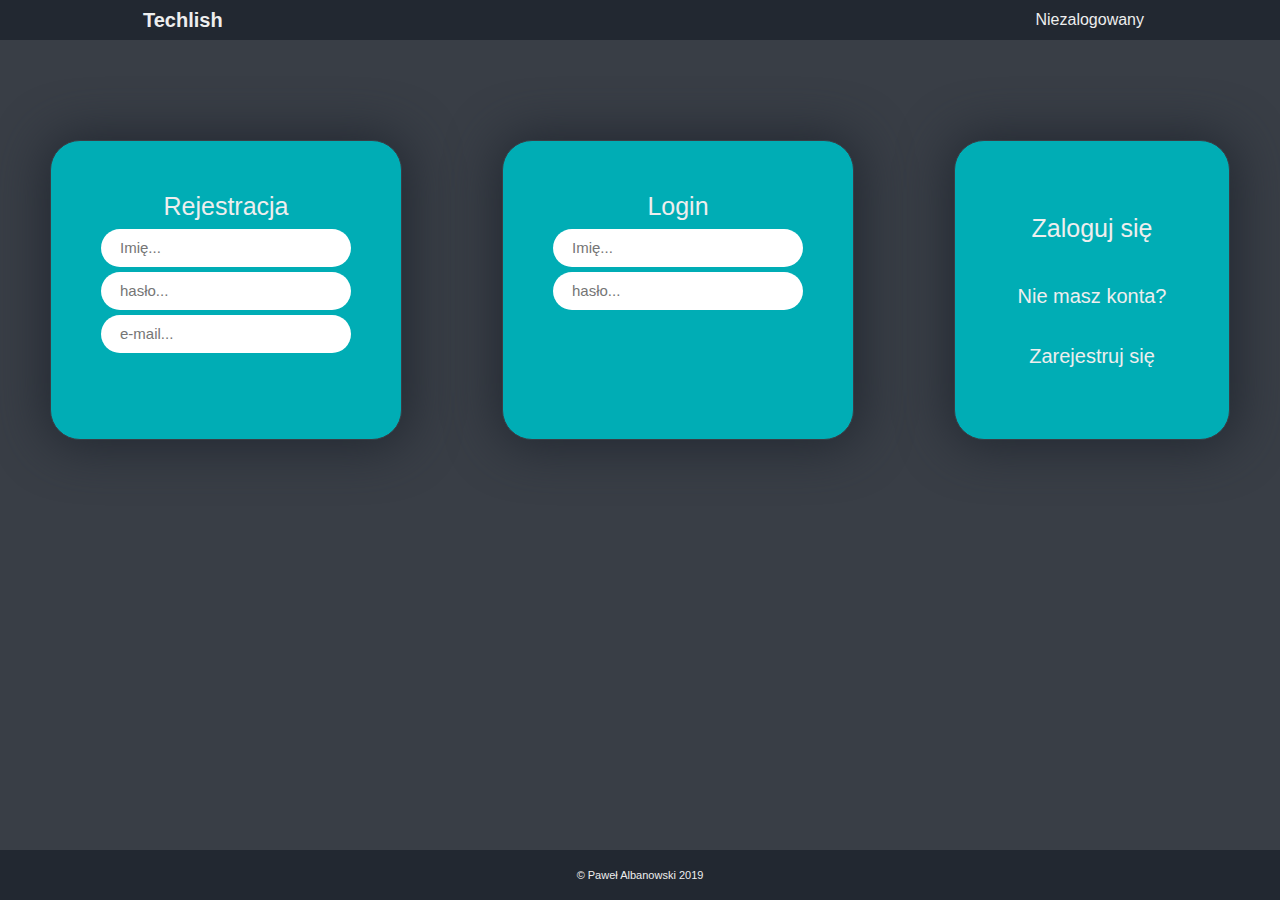
<file: Projekt/index.html>
<!DOCTYPE html>
<html lang="pl" dir="ltr">
  <head>
    <meta charset="utf-8">
    <title>Home - Techlish</title>
    <link rel="stylesheet" href="https://stackpath.bootstrapcdn.com/bootstrap/4.3.1/css/bootstrap.min.css" integrity="sha384-ggOyR0iXCbMQv3Xipma34MD+dH/1fQ784/j6cY/iJTQUOhcWr7x9JvoRxT2MZw1T" crossorigin="anonymous">
    <link rel="stylesheet" href="css/main.css">
    <meta name="viewport" content="width=device-width, initial-scale=1.0, shrink-to-fit=no">
    <meta http-equiv="X-UA-Compatible" content="ie=edge">
  </head>
  <body>
    <header><!--navbar-->
    <nav class="navbar navbar-expand-lg navbar-dark" id="navbar">
        <div class="navbar-brand col-9 col-sm-6 col-md-5 col-lg-4 col-xl-3" id="logobg">
            <a href="index.html" class="logo__">
                Techlish
            </a>
        </div>
        <button class="navbar-toggler col-2" type="button" data-toggle="collapse" data-target="#navbarNav"
            aria-controls="navbarNav" aria-expanded="false" aria-label="Toggle navigation">
            <span class="navbar-toggler-icon"></span>
        </button>
        <div class="collapse navbar-collapse" id="navbarNav">
            <ul class="navbar-nav ml-auto">
                <li class="nav-item">
                    <a class="nav-link" href="index.html">Niezalogowany</a>
                    <!--clicking this moves to the profile or cockpit or sth-->
                </li>
            </ul>
        </div>
    </nav>
</header>
<div class="container-fluid" id="container">
  <div class="row">
    <div class="col-sm" id="col1">
      <form class="register" method="post"><!--register-->
        <h1 class="h11">Rejestracja</h1>
        <input type="text" name="login_r" placeholder="Imię..." class="text">
        <br>
        <input type="password" name="password_r" placeholder="hasło..." class="text">
        <br>
        <input type="text" name="email_r" placeholder="e-mail..." class="text">
      </form>
    </div>
    <div class="col-sm" id="col2"><!--login-->
      <h1 class="h11">Login</h1>
      <form class="login" action="index.html" method="post">
        <input type="text" name="login" placeholder="Imię..." class="text">
        <br>
        <input type="password" name="password" placeholder="hasło..." class="text">
      </form>
    </div>
    <div class="col-sm" id="col3"> <!--"login" and "register" prompt or whatever-->
      <div class="zaloguj">
        Zaloguj się
      </div>
      <div class="zarejestruj">
        Nie masz konta?
        Zarejestruj się
      </div>
    </div>
    <footer class="page-footer">&copy; Paweł Albanowski 2019</footer>
</div>

<script src="https://code.jquery.com/jquery-3.3.1.slim.min.js" integrity="sha384-q8i/X+965DzO0rT7abK41JStQIAqVgRVzpbzo5smXKp4YfRvH+8abtTE1Pi6jizo" crossorigin="anonymous"></script>
<script src="https://cdnjs.cloudflare.com/ajax/libs/popper.js/1.14.7/umd/popper.min.js" integrity="sha384-UO2eT0CpHqdSJQ6hJty5KVphtPhzWj9WO1clHTMGa3JDZwrnQq4sF86dIHNDz0W1" crossorigin="anonymous"></script>
<script src="https://stackpath.bootstrapcdn.com/bootstrap/4.3.1/js/bootstrap.min.js" integrity="sha384-JjSmVgyd0p3pXB1rRibZUAYoIIy6OrQ6VrjIEaFf/nJGzIxFDsf4x0xIM+B07jRM" crossorigin="anonymous"></script>
  </body>
</html>
</file>
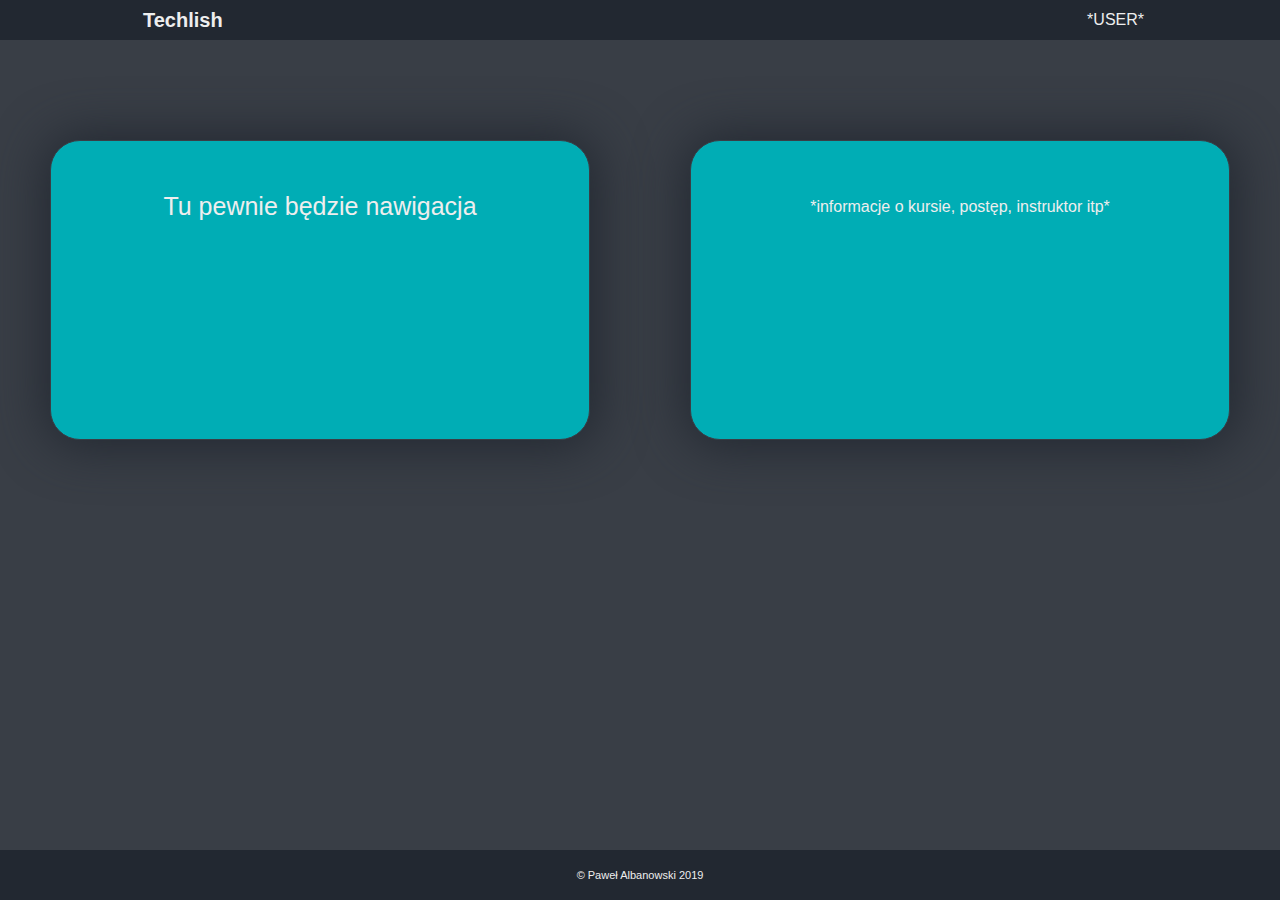
<file: Projekt/kursinfo.html>
<!DOCTYPE html>
<html lang="pl" dir="ltr">
  <head>
    <meta charset="utf-8">
    <title>Profil - Techlish</title>
    <link rel="stylesheet" href="https://stackpath.bootstrapcdn.com/bootstrap/4.3.1/css/bootstrap.min.css" integrity="sha384-ggOyR0iXCbMQv3Xipma34MD+dH/1fQ784/j6cY/iJTQUOhcWr7x9JvoRxT2MZw1T" crossorigin="anonymous">
    <link rel="stylesheet" href="css/main.css">
    <meta name="viewport" content="width=device-width, initial-scale=1.0, shrink-to-fit=no">
    <meta http-equiv="X-UA-Compatible" content="ie=edge">
  </head>
  <body>
    <header><!--navbar-->
    <nav class="navbar navbar-expand-lg navbar-dark" id="navbar">
        <div class="navbar-brand col-9 col-sm-6 col-md-5 col-lg-4 col-xl-3" id="logobg">
            <a href="index.html" class="logo__">
                Techlish
            </a>
        </div>
        <button class="navbar-toggler col-2" type="button" data-toggle="collapse" data-target="#navbarNav"
            aria-controls="navbarNav" aria-expanded="false" aria-label="Toggle navigation">
            <span class="navbar-toggler-icon"></span>
        </button>
        <div class="collapse navbar-collapse" id="navbarNav">
            <ul class="navbar-nav ml-auto">
                <li class="nav-item">
                    <a class="nav-link" href="index.html">*USER*</a>
                    <!--clicking this moves back to the profile or cockpit or sth-->
                </li>
            </ul>
        </div>
    </nav>
</header>
<div class="container-fluid" id="container">
  <div class="row">
    <div class="col-sm" id="col1">
      <h1 class="h11">Tu pewnie będzie nawigacja</h1>
    </div>
    <div class="col-sm" id="col2">
      *informacje o kursie, postęp, instruktor itp*
    </div>
    <footer class="page-footer">&copy; Paweł Albanowski 2019</footer>
</div>

<script src="https://code.jquery.com/jquery-3.3.1.slim.min.js" integrity="sha384-q8i/X+965DzO0rT7abK41JStQIAqVgRVzpbzo5smXKp4YfRvH+8abtTE1Pi6jizo" crossorigin="anonymous"></script>
<script src="https://cdnjs.cloudflare.com/ajax/libs/popper.js/1.14.7/umd/popper.min.js" integrity="sha384-UO2eT0CpHqdSJQ6hJty5KVphtPhzWj9WO1clHTMGa3JDZwrnQq4sF86dIHNDz0W1" crossorigin="anonymous"></script>
<script src="https://stackpath.bootstrapcdn.com/bootstrap/4.3.1/js/bootstrap.min.js" integrity="sha384-JjSmVgyd0p3pXB1rRibZUAYoIIy6OrQ6VrjIEaFf/nJGzIxFDsf4x0xIM+B07jRM" crossorigin="anonymous"></script>
  </body>
</html>
</file>
<file: Projekt/css/main.css>
html,body, #container, .row
{

    padding:0;
    background-color: #393e46;
    margin:0;
    min-height: 100%;
}

.navbar-dark .navbar-nav .nav-link
/*navbar buttons*/
{
    color: #eeeeee;
}


.navbar {

    padding: 0 10%;

    background-color: #222831;

}
#container
{
  height: 100%;
}


.navbar button
/*menu button on smaller screens - more navbar options possibly to be added or already in and i forgot to remove this comment*/
{

    outline: none;

    border: none;

}

.logo__ /*logo, maybe text cos i suck at graphic stuff? if so, this is not used*/
{
  color: #eeeeee;
  font-weight: bold;
}
.logo__:hover
{
  color: #eeeeee;
  text-decoration: none;
}

#col1, #col2, #col3 /*the three huge divs on the login screen*/
{
  margin-top: 100px;
  margin-right: 50px;
  margin-left: 50px;
  text-align: center;
  border: 1px solid #393e46;
  background-color: #00adb5;
  min-height: 300px;
  border-radius: 30px;
  padding: 50px;
  line-height: 2;
  color: #eeeeee;
  box-shadow: 1px 1px 50px 5px #222831;
}
.text /*actually only login and register forms i think, dont be fooled by the name*/
{
  border-radius: 20px;
  margin-bottom: 5px;
  font-size: 15px;
  padding: 4px;
  color: #black;
  border: none;
  text-indent: 15px;
  width: 250px;
}
.text:focus
{
  outline-style: none;
  box-shadow: none;
  border-color: transparent;
}
::placeholder
{
  text-align: left;
  text-indent: 15px;
}
.button1
{
  margin-top: 10px;
  border-radius: 15px;
  border: none;
  width: 150px;
  height: 40px;
}
.button1:hover
{
  background-color: #eeeeee;
}
footer
{
  position: fixed;
  bottom: 0px;
  left: 0px;
  background-color: #222831;
  width: 100%;
  height: 50px;
  left: 0;
  color: #eeeeee;
  line-height: 50px;
  text-align: center;
  font-size: 11px;;
}
.h11 /*headers of the login and register sections*/
{
  font-size: 25px;
}
.zaloguj
{
  font-size: 25px;
}
.zarejestruj
{
  font-size: 20px;
}
#col3 /*the third div on the login screen*/
{
  line-height: 3;
}
</file>
